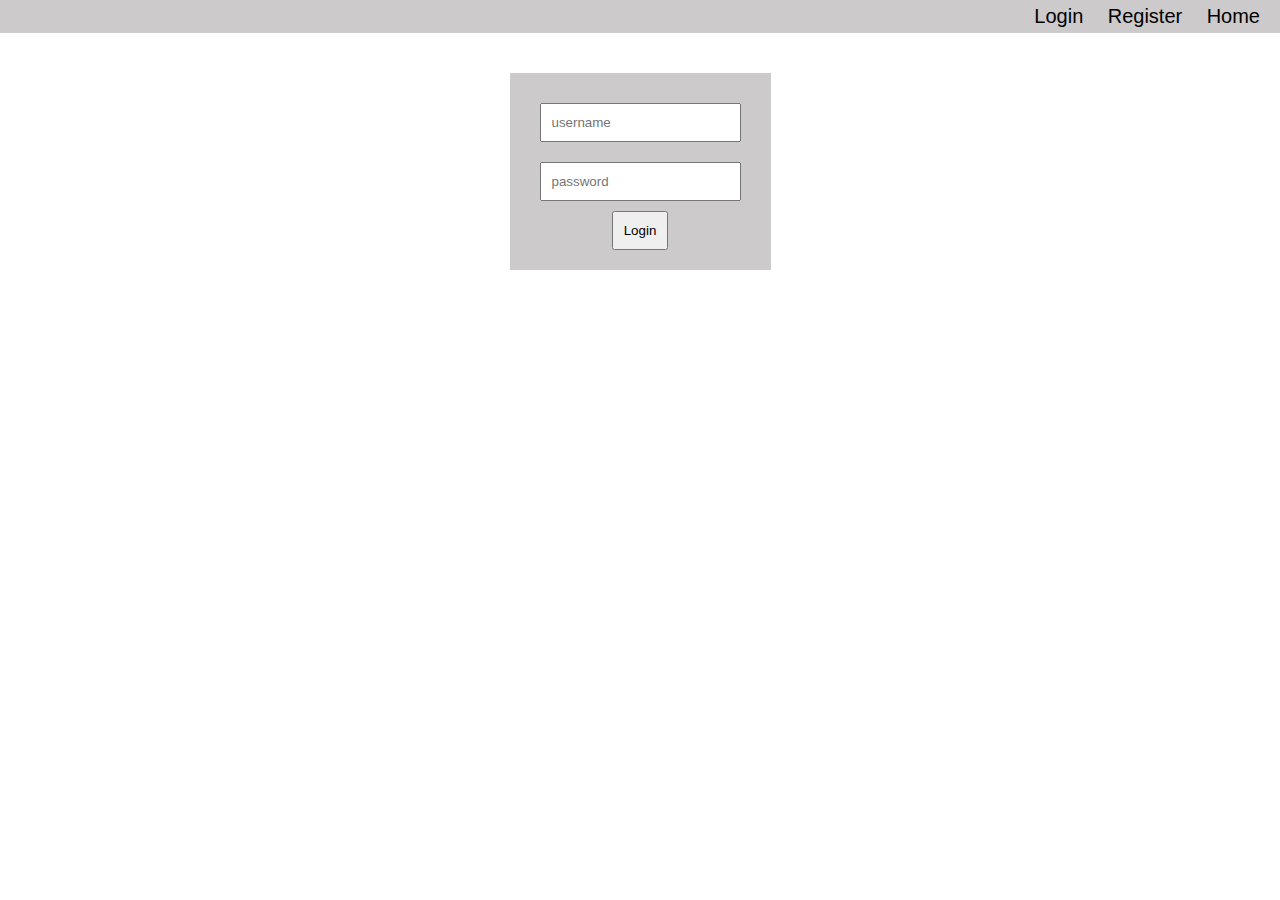
<file: templates/login.html>
<!DOCTYPE html>
<html lang="en">
<head>
    <meta charset="UTF-8">
    <meta name="viewport" content="width=device-width, initial-scale=1.0">
    <title>SnakeLogin</title>
    <link rel="stylesheet" href="../static/css/style_login.css">
    <script src="" defer></script>
</head>
<body>
    <div class="body-cont">
        <div class ='header'>
            <div class = 'link-cont'>
                <a href="login">Login</a>
                <a href="register">Register</a>
                <a href="index">Home</a>
            </div>
        </div>
        <div class = 'middle'>
            <div class = 'container'>
                <form action = "/login" method = "POST">
                    <div class = 'username'>
                        <input type="text" name = "usernameLogin" placeholder="username" required>
                    </div>
                    <div class = 'password'>
                        <input type="password" name = "passwordLogin" placeholder="password" required>
                    </div>
                    <button type="submit">Login</button>
                </form>
            </div>
        </div>
    </div>  
</body>
</html>
</file>
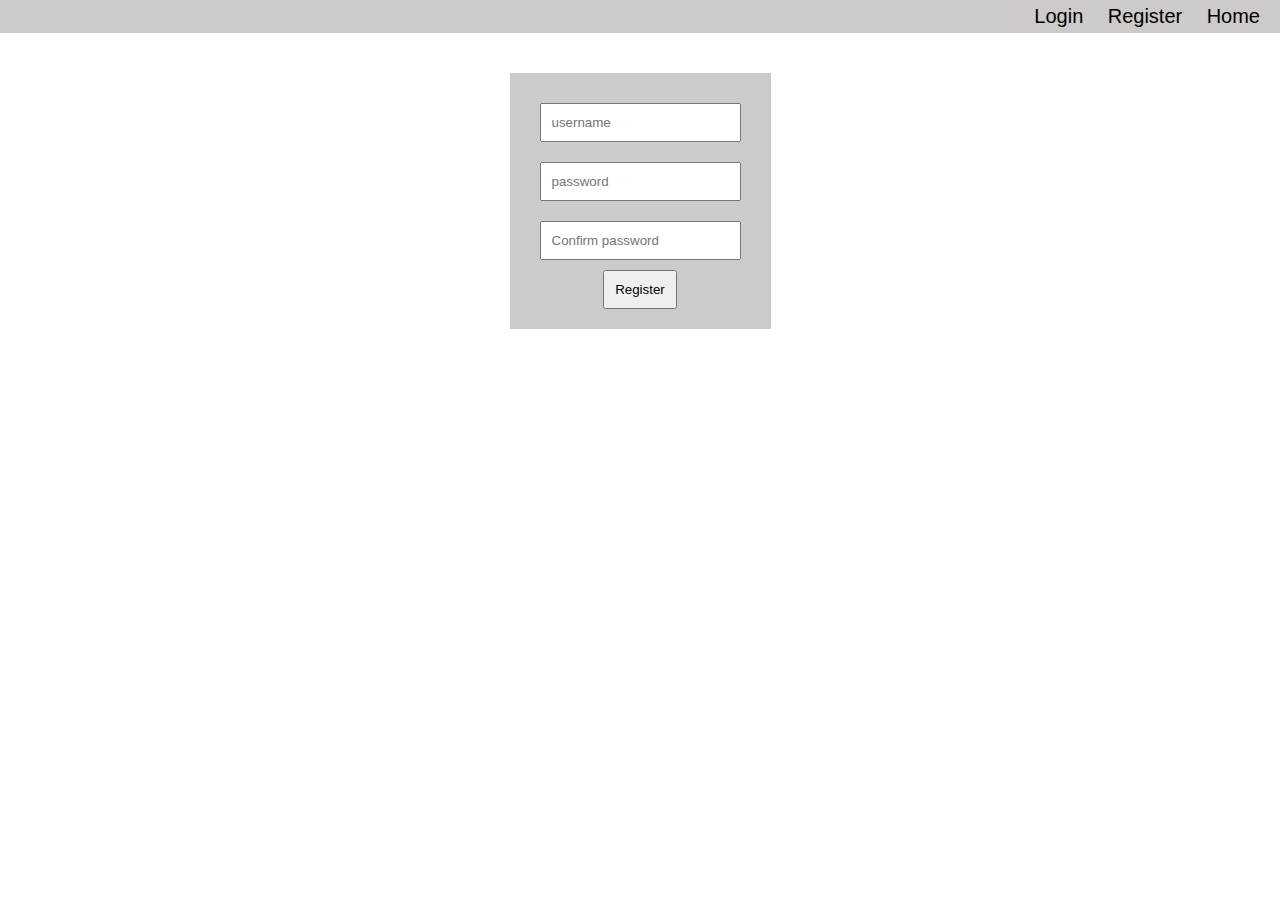
<file: templates/register.html>
<!DOCTYPE html>
<html lang="en">
<head>
    <meta charset="UTF-8">
    <meta name="viewport" content="width=device-width, initial-scale=1.0">
    <title>SnakeLogin</title>
    <link rel="stylesheet" href="../static/css/style_login.css">
    <script src="" defer></script>
</head>
<body>
    <div class="body-cont">
        <div class ='header'>
            <div class = 'link-cont'>
                <a href="login">Login</a>
                <a href="register">Register</a>
                <a href="index">Home</a>
            </div>
        </div>
        <div class = 'middle'>
            <div class = 'container'>
                <form action="/register" method="POST" id="registerForm">
                    <div class="username">
                        <input type="text" name="usernameRegister" placeholder="username" required>
                    </div>
                    <div class="password">
                        <input type="password" name="passwordRegister" id="password" placeholder="password" required>
                    </div>
                    <div class="confirmPassword">
                        <input type="password" name="confirmPasswordRegister" id="confirmPassword" placeholder="Confirm password" required>
                    </div>
                    <button type="submit">Register</button>
                </form>
            </div>
        </div>
    </div>  
    <script>
        document.getElementById("registerForm").addEventListener("submit", function(event) {
            if (!validateForm()) {
                event.preventDefault(); // Prevent form submission
            }
        });

        function validateForm() {
            const passwordInput = document.getElementById("password").value;
            const confirmPasswordInput = document.getElementById("confirmPassword").value;

            if (passwordInput !== confirmPasswordInput) {
                alert("Passwords do not match.");
                return false; 
            }


            const forbiddenChars = /['"]/;
            if (forbiddenChars.test(passwordInput)) {
                alert("Passwords cannot contain ' or \".");
                return false;
            }

            return true;
        }
    </script>
</body>
</html>
</file>
<file: static/css/style_login.css>
body {
    font-family: 'Franklin Gothic Medium', 'Arial Narrow', Arial, sans-serif;
    margin: 0;
}

.body-cont {
    display: flex;
    flex-direction: column;
    row-gap: 40px;
}

.header {
    display: flex;
    width: 100%;
    background-color: rgb(204, 202, 202);
    padding: 0.3em 0;
}

.middle {
    text-align: center;
    display: flex;
    align-self: center;
}

.container{
    background-color: rgb(204, 202, 202);
    padding: 10px;
}
.container *{
    padding: 10px;
}
.link-cont {
    margin-left: auto;
    margin-right: 10px;
}


a {
    text-decoration: none;
    font-size: 20px;
    color: black;
    padding: 10px;
}
</file>
